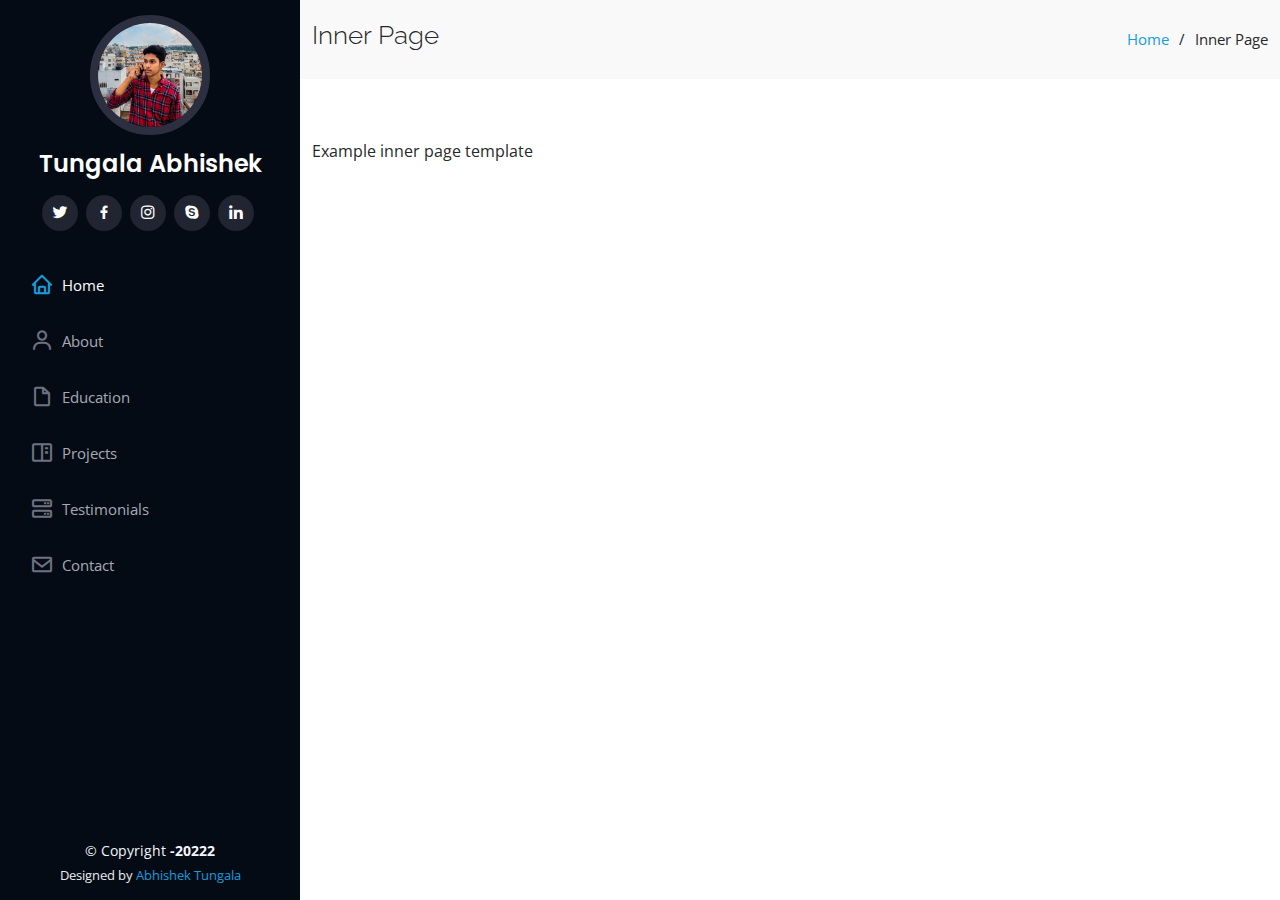
<file: inner-page.html>
<!DOCTYPE html>
<html lang="en">

<head>
  <meta charset="utf-8">
  <meta content="width=device-width, initial-scale=1.0" name="viewport">

  <title>Abhishek Tungala Portfolio</title>
  <meta content="" name="description">
  <meta content="" name="keywords">

  <!-- Favicons -->
  <link href="assets/img/favicon.png" rel="icon">
  <link href="assets/img/apple-touch-icon.png" rel="apple-touch-icon">

  <!-- Google Fonts -->
  <link href="https://fonts.googleapis.com/css?family=Open+Sans:300,300i,400,400i,600,600i,700,700i|Raleway:300,300i,400,400i,500,500i,600,600i,700,700i|Poppins:300,300i,400,400i,500,500i,600,600i,700,700i" rel="stylesheet">

  <!-- Vendor CSS Files -->
  <link href="assets/vendor/aos/aos.css" rel="stylesheet">
  <link href="assets/vendor/bootstrap/css/bootstrap.min.css" rel="stylesheet">
  <link href="assets/vendor/bootstrap-icons/bootstrap-icons.css" rel="stylesheet">
  <link href="assets/vendor/boxicons/css/boxicons.min.css" rel="stylesheet">
  <link href="assets/vendor/glightbox/css/glightbox.min.css" rel="stylesheet">
  <link href="assets/vendor/swiper/swiper-bundle.min.css" rel="stylesheet">

  <!-- Template Main CSS File -->
  <link href="assets/css/style.css" rel="stylesheet">

 
</head>

<body>

  <!-- ======= Mobile nav toggle button ======= -->
  <i class="bi bi-list mobile-nav-toggle d-xl-none"></i>

  <!-- ======= Header ======= -->
  <header id="header">
    <div class="d-flex flex-column">

      <div class="profile">
        <img src="./assets/img/abhui.png" alt="" class="img-fluid rounded-circle">
        <h1 class="text-light"><a href="index.html">Tungala Abhishek</a></h1>
        <div class="social-links mt-3 text-center">
          <a href="https://twitter.com/abhishektungala" class="twitter"><i class="bx bxl-twitter"></i></a>
          <a href="https://www.facebook.com/abhishek.tungala/" class="facebook"><i class="bx bxl-facebook"></i></a>
          <a href="https://www.instagram.com/_.abhi._.1212._/" class="instagram"><i class="bx bxl-instagram"></i></a>
          <a href="https://secure.skype.com/portal/overview" class="google-plus"><i class="bx bxl-skype"></i></a>
          <a href="https://www.linkedin.com/in/abhishek-tungala-bb46a2220/" class="linkedin"><i class="bx bxl-linkedin"></i></a>
        </div>
      </div>

      <nav id="navbar" class="nav-menu navbar">
        <ul>
          <li><a href="#hero" class="nav-link scrollto active"><i class="bx bx-home"></i> <span>Home</span></a></li>
          <li><a href="#about" class="nav-link scrollto"><i class="bx bx-user"></i> <span>About</span></a></li>
          <li><a href="#resume" class="nav-link scrollto"><i class="bx bx-file-blank"></i> <span>Education</span></a></li>
          <li><a href="#portfolio" class="nav-link scrollto"><i class="bx bx-book-content"></i> <span>Projects</span></a></li>
          <li><a href="#services" class="nav-link scrollto"><i class="bx bx-server"></i> <span>Testimonials</span></a></li>
          <li><a href="#contact" class="nav-link scrollto"><i class="bx bx-envelope"></i> <span>Contact</span></a></li>
        </ul>
      </nav><!-- .nav-menu -->
    </div>
  </header><!-- End Header -->

  <main id="main">

    <!-- ======= Breadcrumbs ======= -->
    <section class="breadcrumbs">
      <div class="container">

        <div class="d-flex justify-content-between align-items-center">
          <h2>Inner Page</h2>
          <ol>
            <li><a href="index.html">Home</a></li>
            <li>Inner Page</li>
          </ol>
        </div>

      </div>
    </section><!-- End Breadcrumbs -->

    <section class="inner-page">
      <div class="container">
        <p>
          Example inner page template
        </p>
      </div>
    </section>

  </main><!-- End #main -->

  <!-- ======= Footer ======= -->
  <footer id="footer">
    <div class="container">
      <div class="copyright">
        &copy; Copyright <strong><span>-20222</span></strong>
      </div>
      <div class="credits">
        
        Designed by <a href="https://bootstrapmade.com/">Abhishek Tungala</a>
      </div>
    </div>
  </footer><!-- End  Footer -->

  <a href="#" class="back-to-top d-flex align-items-center justify-content-center"><i class="bi bi-arrow-up-short"></i></a>

  <!-- Vendor JS Files -->
  <script src="assets/vendor/purecounter/purecounter.js"></script>
  <script src="assets/vendor/aos/aos.js"></script>
  <script src="assets/vendor/bootstrap/js/bootstrap.bundle.min.js"></script>
  <script src="assets/vendor/glightbox/js/glightbox.min.js"></script>
  <script src="assets/vendor/isotope-layout/isotope.pkgd.min.js"></script>
  <script src="assets/vendor/swiper/swiper-bundle.min.js"></script>
  <script src="assets/vendor/typed.js/typed.min.js"></script>
  <script src="assets/vendor/waypoints/noframework.waypoints.js"></script>
  <script src="assets/vendor/php-email-form/validate.js"></script>

  <!-- Template Main JS File -->
  <script src="assets/js/main.js"></script>

</body>

</html>
</file>
<file: assets/css/style.css>
body {
  font-family: "Open Sans", sans-serif;
  color: #272829;
}

a {
  color: #149ddd;
  text-decoration: none;
}

a:hover {
  color: #37b3ed;
  text-decoration: none;
}

h1, h2, h3, h4, h5, h6 {
  font-family: "Raleway", sans-serif;
}

.back-to-top {
  position: fixed;
  visibility: hidden;
  opacity: 0;
  right: 15px;
  bottom: 15px;
  z-index: 996;
  background: #149ddd;
  width: 40px;
  height: 40px;
  border-radius: 50px;
  transition: all 0.4s;
}
.back-to-top i {
  font-size: 28px;
  color: #fff;
  line-height: 0;
}
.back-to-top:hover {
  background: #2eafec;
  color: #fff;
}
.back-to-top.active {
  visibility: visible;
  opacity: 1;
}

/*--------------------------------------------------------------
# Header
--------------------------------------------------------------*/
#header {
  position: fixed;
  top: 0;
  left: 0;
  bottom: 0;
  width: 300px;
  transition: all ease-in-out 0.5s;
  z-index: 9997;
  transition: all 0.5s;
  padding: 0 15px;
  background: #040b14;
  overflow-y: auto;
}
#header .profile img {
  margin: 15px auto;
  display: block;
  width: 120px;
  border: 8px solid #2c2f3f;
}
#header .profile h1 {
  font-size: 24px;
  margin: 0;
  padding: 0;
  font-weight: 600;
  -moz-text-align-last: center;
  text-align-last: center;
  font-family: "Poppins", sans-serif;
}
#header .profile h1 a, #header .profile h1 a:hover {
  color: #fff;
  text-decoration: none;
}
#header .profile .social-links a {
  font-size: 18px;
  display: inline-block;
  background: #212431;
  color: #fff;
  line-height: 1;
  padding: 8px 0;
  margin-right: 4px;
  border-radius: 50%;
  text-align: center;
  width: 36px;
  height: 36px;
  transition: 0.3s;
}
#header .profile .social-links a:hover {
  background: #149ddd;
  color: #fff;
  text-decoration: none;
}

#main {
  margin-left: 300px;
}

@media (max-width: 1199px) {
  #header {
    left: -300px;
  }

  #main {
    margin-left: 0;
  }
}
/*--------------------------------------------------------------
# Navigation Menu
--------------------------------------------------------------*/
/* Desktop Navigation */
.nav-menu {
  padding: 30px 0 0 0;
}
.nav-menu * {
  margin: 0;
  padding: 0;
  list-style: none;
}
.nav-menu > ul > li {
  position: relative;
  white-space: nowrap;
}
.nav-menu a, .nav-menu a:focus {
  display: flex;
  align-items: center;
  color: #a8a9b4;
  padding: 12px 15px;
  margin-bottom: 8px;
  transition: 0.3s;
  font-size: 15px;
}
.nav-menu a i, .nav-menu a:focus i {
  font-size: 24px;
  padding-right: 8px;
  color: #6f7180;
}
.nav-menu a:hover, .nav-menu .active, .nav-menu .active:focus, .nav-menu li:hover > a {
  text-decoration: none;
  color: #fff;
}
.nav-menu a:hover i, .nav-menu .active i, .nav-menu .active:focus i, .nav-menu li:hover > a i {
  color: #149ddd;
}

/* Mobile Navigation */
.mobile-nav-toggle {
  position: fixed;
  right: 15px;
  top: 15px;
  z-index: 9998;
  border: 0;
  font-size: 24px;
  transition: all 0.4s;
  outline: none !important;
  background-color: #149ddd;
  color: #fff;
  width: 40px;
  height: 40px;
  display: inline-flex;
  align-items: center;
  justify-content: center;
  line-height: 0;
  border-radius: 50px;
  cursor: pointer;
}

.mobile-nav-active {
  overflow: hidden;
}
.mobile-nav-active #header {
  left: 0;
}

/*--------------------------------------------------------------
# Hero Section
--------------------------------------------------------------*/
#hero {
  width: 100%;
  height: 100vh;
  background: url("../img/tungala.png") top center;
  background-size: cover;
}
#hero:before {
  content: "";
  background: rgba(5, 13, 24, 0.3);
  position: absolute;
  bottom: 0;
  top: 0;
  left: 0;
  right: 0;
  z-index: 1;
}
#hero .hero-container {
  position: relative;
  z-index: 2;
  min-width: 300px;
}
#hero h1 {
  margin: 0 0 10px 0;
  font-size: 64px;
  font-weight: 700;
  line-height: 56px;
  color: #fff;
}
#hero p {
  color: #fff;
  margin-bottom: 50px;
  font-size: 26px;
  font-family: "Poppins", sans-serif;
}
#hero p span {
  color: #fff;
  padding-bottom: 4px;
  letter-spacing: 1px;
  border-bottom: 3px solid #149ddd;
}
@media (min-width: 1024px) {
  #hero {
    background-attachment: fixed;
  }
}
@media (max-width: 768px) {
  #hero h1 {
    font-size: 28px;
    line-height: 36px;
  }
  #hero h2 {
    font-size: 18px;
    line-height: 24px;
    margin-bottom: 30px;
  }
}

/*--------------------------------------------------------------
# Sections General
--------------------------------------------------------------*/
section {
  padding: 60px 0;
  overflow: hidden;
}

.section-bg {
  background: #f5f8fd;
}

.section-title {
  padding-bottom: 30px;
}
.section-title h2 {
  font-size: 32px;
  font-weight: bold;
  margin-bottom: 20px;
  padding-bottom: 20px;
  position: relative;
  color: #173b6c;
}
.section-title h2::after {
  content: "";
  position: absolute;
  display: block;
  width: 50px;
  height: 3px;
  background: #149ddd;
  bottom: 0;
  left: 0;
}
.section-title p {
  margin-bottom: 0;
}

/*--------------------------------------------------------------
# About
--------------------------------------------------------------*/
.about .content h3 {
  font-weight: 700;
  font-size: 26px;
  color: #173b6c;
}
.about .content ul {
  list-style: none;
  padding: 0;
}
.about .content ul li {
  margin-bottom: 20px;
  display: flex;
  align-items: center;
}
.about .content ul strong {
  margin-right: 10px;
}
.about .content ul i {
  font-size: 16px;
  margin-right: 5px;
  color: #149ddd;
  line-height: 0;
}
.about .content p:last-child {
  margin-bottom: 0;
}

/*--------------------------------------------------------------
# Facts
--------------------------------------------------------------*/
.facts {
  padding-bottom: 30px;
}
.facts .count-box {
  padding: 30px;
  width: 100%;
}
.facts .count-box i {
  display: block;
  font-size: 44px;
  color: #149ddd;
  float: left;
  line-height: 0;
}
.facts .count-box span {
  font-size: 48px;
  line-height: 40px;
  display: block;
  font-weight: 700;
  color: #050d18;
  margin-left: 60px;
}
.facts .count-box p {
  padding: 15px 0 0 0;
  margin: 0 0 0 60px;
  font-family: "Raleway", sans-serif;
  font-size: 14px;
  color: #122f57;
}
.facts .count-box a {
  font-weight: 600;
  display: block;
  margin-top: 20px;
  color: #122f57;
  font-size: 15px;
  font-family: "Poppins", sans-serif;
  transition: ease-in-out 0.3s;
}
.facts .count-box a:hover {
  color: #1f5297;
}

/*--------------------------------------------------------------
# Akills
--------------------------------------------------------------*/
.skills .progress {
  height: 60px;
  display: block;
  background: none;
  border-radius: 0;
}
.skills .progress .skill {
  padding: 0;
  margin: 0 0 6px 0;
  text-transform: uppercase;
  display: block;
  font-weight: 600;
  font-family: "Poppins", sans-serif;
  color: #050d18;
}
.skills .progress .skill .val {
  float: right;
  font-style: normal;
}
.skills .progress-bar-wrap {
  background: #dce8f8;
  height: 10px;
}
.skills .progress-bar {
  width: 1px;
  height: 10px;
  transition: 0.9s;
  background-color: #149ddd;
}

/*--------------------------------------------------------------
# Resume
--------------------------------------------------------------*/
.resume .resume-title {
  font-size: 26px;
  font-weight: 700;
  margin-top: 20px;
  margin-bottom: 20px;
  color: #050d18;
}
.resume .resume-item {
  padding: 0 0 20px 20px;
  margin-top: -2px;
  border-left: 2px solid #1f5297;
  position: relative;
}
.resume .resume-item h4 {
  line-height: 18px;
  font-size: 18px;
  font-weight: 600;
  text-transform: uppercase;
  font-family: "Poppins", sans-serif;
  color: #050d18;
  margin-bottom: 10px;
}
.resume .resume-item h5 {
  font-size: 16px;
  background: #e4edf9;
  padding: 5px 15px;
  display: inline-block;
  font-weight: 600;
  margin-bottom: 10px;
}
.resume .resume-item ul {
  padding-left: 20px;
}
.resume .resume-item ul li {
  padding-bottom: 10px;
}
.resume .resume-item:last-child {
  padding-bottom: 0;
}
.resume .resume-item::before {
  content: "";
  position: absolute;
  width: 16px;
  height: 16px;
  border-radius: 50px;
  left: -9px;
  top: 0;
  background: #fff;
  border: 2px solid #1f5297;
}

/*--------------------------------------------------------------
# Portfolio
--------------------------------------------------------------*/
.portfolio .portfolio-item {
  margin-bottom: 30px;
}
.portfolio #portfolio-flters {
  padding: 0;
  margin: 0 auto 35px auto;
  list-style: none;
  text-align: center;
  background: #fff;
  border-radius: 50px;
  padding: 2px 15px;
}
.portfolio #portfolio-flters li {
  cursor: pointer;
  display: inline-block;
  padding: 10px 15px 8px 15px;
  font-size: 14px;
  font-weight: 600;
  line-height: 1;
  text-transform: uppercase;
  color: #272829;
  margin-bottom: 5px;
  transition: all 0.3s ease-in-out;
}
.portfolio #portfolio-flters li:hover, .portfolio #portfolio-flters li.filter-active {
  color: #149ddd;
}
.portfolio #portfolio-flters li:last-child {
  margin-right: 0;
}
.portfolio .portfolio-wrap {
  transition: 0.3s;
  position: relative;
  overflow: hidden;
  z-index: 1;
}
.portfolio .portfolio-wrap::before {
  content: "";
  background: rgba(255, 255, 255, 0.5);
  position: absolute;
  left: 0;
  right: 0;
  top: 0;
  bottom: 0;
  transition: all ease-in-out 0.3s;
  z-index: 2;
  opacity: 0;
}
.portfolio .portfolio-wrap .portfolio-links {
  opacity: 1;
  left: 0;
  right: 0;
  bottom: -60px;
  z-index: 3;
  position: absolute;
  transition: all ease-in-out 0.3s;
  display: flex;
  justify-content: center;
}
.portfolio .portfolio-wrap .portfolio-links a {
  color: #fff;
  font-size: 28px;
  text-align: center;
  background: rgba(20, 157, 221, 0.75);
  transition: 0.3s;
  width: 50%;
}
.portfolio .portfolio-wrap .portfolio-links a:hover {
  background: rgba(20, 157, 221, 0.95);
}
.portfolio .portfolio-wrap .portfolio-links a + a {
  border-left: 1px solid #37b3ed;
}
.portfolio .portfolio-wrap:hover::before {
  top: 0;
  left: 0;
  right: 0;
  bottom: 0;
  opacity: 1;
}
.portfolio .portfolio-wrap:hover .portfolio-links {
  opacity: 1;
  bottom: 0;
}

/*--------------------------------------------------------------
# Portfolio Details
--------------------------------------------------------------*/
.portfolio-details {
  padding-top: 40px;
}
.portfolio-details .portfolio-details-slider img {
  width: 100%;
}
.portfolio-details .portfolio-details-slider .swiper-pagination {
  margin-top: 20px;
  position: relative;
}
.portfolio-details .portfolio-details-slider .swiper-pagination .swiper-pagination-bullet {
  width: 12px;
  height: 12px;
  background-color: #fff;
  opacity: 1;
  border: 1px solid #149ddd;
}
.portfolio-details .portfolio-details-slider .swiper-pagination .swiper-pagination-bullet-active {
  background-color: #149ddd;
}
.portfolio-details .portfolio-info {
  padding: 30px;
  box-shadow: 0px 0 30px rgba(5, 13, 24, 0.08);
}
.portfolio-details .portfolio-info h3 {
  font-size: 22px;
  font-weight: 700;
  margin-bottom: 20px;
  padding-bottom: 20px;
  border-bottom: 1px solid #eee;
}
.portfolio-details .portfolio-info ul {
  list-style: none;
  padding: 0;
  font-size: 15px;
}
.portfolio-details .portfolio-info ul li + li {
  margin-top: 10px;
}
.portfolio-details .portfolio-description {
  padding-top: 30px;
}
.portfolio-details .portfolio-description h2 {
  font-size: 26px;
  font-weight: 700;
  margin-bottom: 20px;
}
.portfolio-details .portfolio-description p {
  padding: 0;
}

/*--------------------------------------------------------------
# Services
--------------------------------------------------------------*/
.services .icon-box {
  margin-bottom: 20px;
}
.services .icon {
  float: left;
  display: flex;
  align-items: center;
  justify-content: center;
  width: 54px;
  height: 54px;
  background: #149ddd;
  border-radius: 50%;
  transition: 0.5s;
  border: 1px solid #149ddd;
}
.services .icon i {
  color: #fff;
  font-size: 24px;
  line-height: 0;
}
.services .icon-box:hover .icon {
  background: #fff;
}
.services .icon-box:hover .icon i {
  color: #149ddd;
}
.services .title {
  margin-left: 80px;
  font-weight: 700;
  margin-bottom: 15px;
  font-size: 18px;
}
.services .title a {
  color: #343a40;
}
.services .title a:hover {
  color: #149ddd;
}
.services .description {
  margin-left: 80px;
  line-height: 24px;
  font-size: 14px;
}

/*--------------------------------------------------------------
# Testimonials
--------------------------------------------------------------*/
.testimonials .testimonials-carousel, .testimonials .testimonials-slider {
  overflow: hidden;
}
.testimonials .testimonial-item {
  box-sizing: content-box;
  text-align: center;
  min-height: 320px;
}
.testimonials .testimonial-item .testimonial-img {
  width: 90px;
  border-radius: 50%;
  margin: 0 auto;
}
.testimonials .testimonial-item h3 {
  font-size: 18px;
  font-weight: bold;
  margin: 10px 0 5px 0;
  color: #111;
}
.testimonials .testimonial-item h4 {
  font-size: 14px;
  color: #999;
  margin: 0;
}
.testimonials .testimonial-item .quote-icon-left, .testimonials .testimonial-item .quote-icon-right {
  color: #c3e8fa;
  font-size: 26px;
}
.testimonials .testimonial-item .quote-icon-left {
  display: inline-block;
  left: -5px;
  position: relative;
}
.testimonials .testimonial-item .quote-icon-right {
  display: inline-block;
  right: -5px;
  position: relative;
  top: 10px;
}
.testimonials .testimonial-item p {
  font-style: italic;
  margin: 0 15px 15px 15px;
  padding: 20px;
  background: #fff;
  position: relative;
  margin-bottom: 35px;
  border-radius: 6px;
  box-shadow: 0px 2px 15px rgba(0, 0, 0, 0.1);
}
.testimonials .testimonial-item p::after {
  content: "";
  width: 0;
  height: 0;
  border-top: 20px solid #fff;
  border-right: 20px solid transparent;
  border-left: 20px solid transparent;
  position: absolute;
  bottom: -20px;
  left: calc(50% - 20px);
}
.testimonials .swiper-pagination {
  margin-top: 20px;
  position: relative;
}
.testimonials .swiper-pagination .swiper-pagination-bullet {
  width: 12px;
  height: 12px;
  background-color: #fff;
  opacity: 1;
  border: 1px solid #149ddd;
}
.testimonials .swiper-pagination .swiper-pagination-bullet-active {
  background-color: #149ddd;
}

/*--------------------------------------------------------------
# Contact
--------------------------------------------------------------*/
.contact {
  padding-bottom: 130px;
}
.contact .info {
  padding: 30px;
  background: #fff;
  width: 100%;
  box-shadow: 0 0 24px 0 rgba(0, 0, 0, 0.12);
}
.contact .info i {
  font-size: 20px;
  color: #149ddd;
  float: left;
  width: 44px;
  height: 44px;
  background: #dff3fc;
  display: flex;
  justify-content: center;
  align-items: center;
  border-radius: 50px;
  transition: all 0.3s ease-in-out;
}
.contact .info h4 {
  padding: 0 0 0 60px;
  font-size: 22px;
  font-weight: 600;
  margin-bottom: 5px;
  color: #050d18;
}
.contact .info p {
  padding: 0 0 10px 60px;
  margin-bottom: 20px;
  font-size: 14px;
  color: #173b6c;
}
.contact .info .email p {
  padding-top: 5px;
}
.contact .info .social-links {
  padding-left: 60px;
}
.contact .info .social-links a {
  font-size: 18px;
  display: inline-block;
  background: #333;
  color: #fff;
  line-height: 1;
  padding: 8px 0;
  border-radius: 50%;
  text-align: center;
  width: 36px;
  height: 36px;
  transition: 0.3s;
  margin-right: 10px;
}
.contact .info .social-links a:hover {
  background: #149ddd;
  color: #fff;
}
.contact .info .email:hover i, .contact .info .address:hover i, .contact .info .phone:hover i {
  background: #149ddd;
  color: #fff;
}
.contact .php-email-form {
  width: 100%;
  padding: 30px;
  background: #fff;
  box-shadow: 0 0 24px 0 rgba(0, 0, 0, 0.12);
}
.contact .php-email-form .form-group {
  padding-bottom: 8px;
}
.contact .php-email-form .validate {
  display: none;
  color: red;
  margin: 0 0 15px 0;
  font-weight: 400;
  font-size: 13px;
}
.contact .php-email-form .error-message {
  display: none;
  color: #fff;
  background: #ed3c0d;
  text-align: left;
  padding: 15px;
  font-weight: 600;
}
.contact .php-email-form .error-message br + br {
  margin-top: 25px;
}
.contact .php-email-form .sent-message {
  display: none;
  color: #fff;
  background: #18d26e;
  text-align: center;
  padding: 15px;
  font-weight: 600;
}
.contact .php-email-form .loading {
  display: none;
  background: #fff;
  text-align: center;
  padding: 15px;
}
.contact .php-email-form .loading:before {
  content: "";
  display: inline-block;
  border-radius: 50%;
  width: 24px;
  height: 24px;
  margin: 0 10px -6px 0;
  border: 3px solid #18d26e;
  border-top-color: #eee;
  -webkit-animation: animate-loading 1s linear infinite;
  animation: animate-loading 1s linear infinite;
}
.contact .php-email-form .form-group {
  margin-bottom: 15px;
}
.contact .php-email-form label {
  padding-bottom: 8px;
}
.contact .php-email-form input, .contact .php-email-form textarea {
  border-radius: 0;
  box-shadow: none;
  font-size: 14px;
}
.contact .php-email-form input {
  height: 44px;
}
.contact .php-email-form textarea {
  padding: 10px 15px;
}
.contact .php-email-form button[type=submit] {
  background: #149ddd;
  border: 0;
  padding: 10px 24px;
  color: #fff;
  transition: 0.4s;
  border-radius: 4px;
}
.contact .php-email-form button[type=submit]:hover {
  background: #37b3ed;
}
@-webkit-keyframes animate-loading {
  0% {
    transform: rotate(0deg);
  }
  100% {
    transform: rotate(360deg);
  }
}
@keyframes animate-loading {
  0% {
    transform: rotate(0deg);
  }
  100% {
    transform: rotate(360deg);
  }
}

/*--------------------------------------------------------------
# Breadcrumbs
--------------------------------------------------------------*/
.breadcrumbs {
  padding: 20px 0;
  background: #f9f9f9;
}
.breadcrumbs h2 {
  font-size: 26px;
  font-weight: 300;
}
.breadcrumbs ol {
  display: flex;
  flex-wrap: wrap;
  list-style: none;
  padding: 0;
  margin: 0;
  font-size: 15px;
}
.breadcrumbs ol li + li {
  padding-left: 10px;
}
.breadcrumbs ol li + li::before {
  display: inline-block;
  padding-right: 10px;
  color: #0e2442;
  content: "/";
}
@media (max-width: 768px) {
  .breadcrumbs .d-flex {
    display: block !important;
  }
  .breadcrumbs ol {
    display: block;
  }
  .breadcrumbs ol li {
    display: inline-block;
  }
}

/*--------------------------------------------------------------
# Footer
--------------------------------------------------------------*/
#footer {
  padding: 15px;
  color: #f4f6fd;
  font-size: 14px;
  position: fixed;
  left: 0;
  bottom: 0;
  width: 300px;
  z-index: 9999;
  background: #040b14;
}
#footer .copyright {
  text-align: center;
}
#footer .credits {
  padding-top: 5px;
  text-align: center;
  font-size: 13px;
  color: #eaebf0;
}
@media (max-width: 1199px) {
  #footer {
    position: static;
    width: auto;
    padding-right: 20px 15px;
  }
}
</file>
